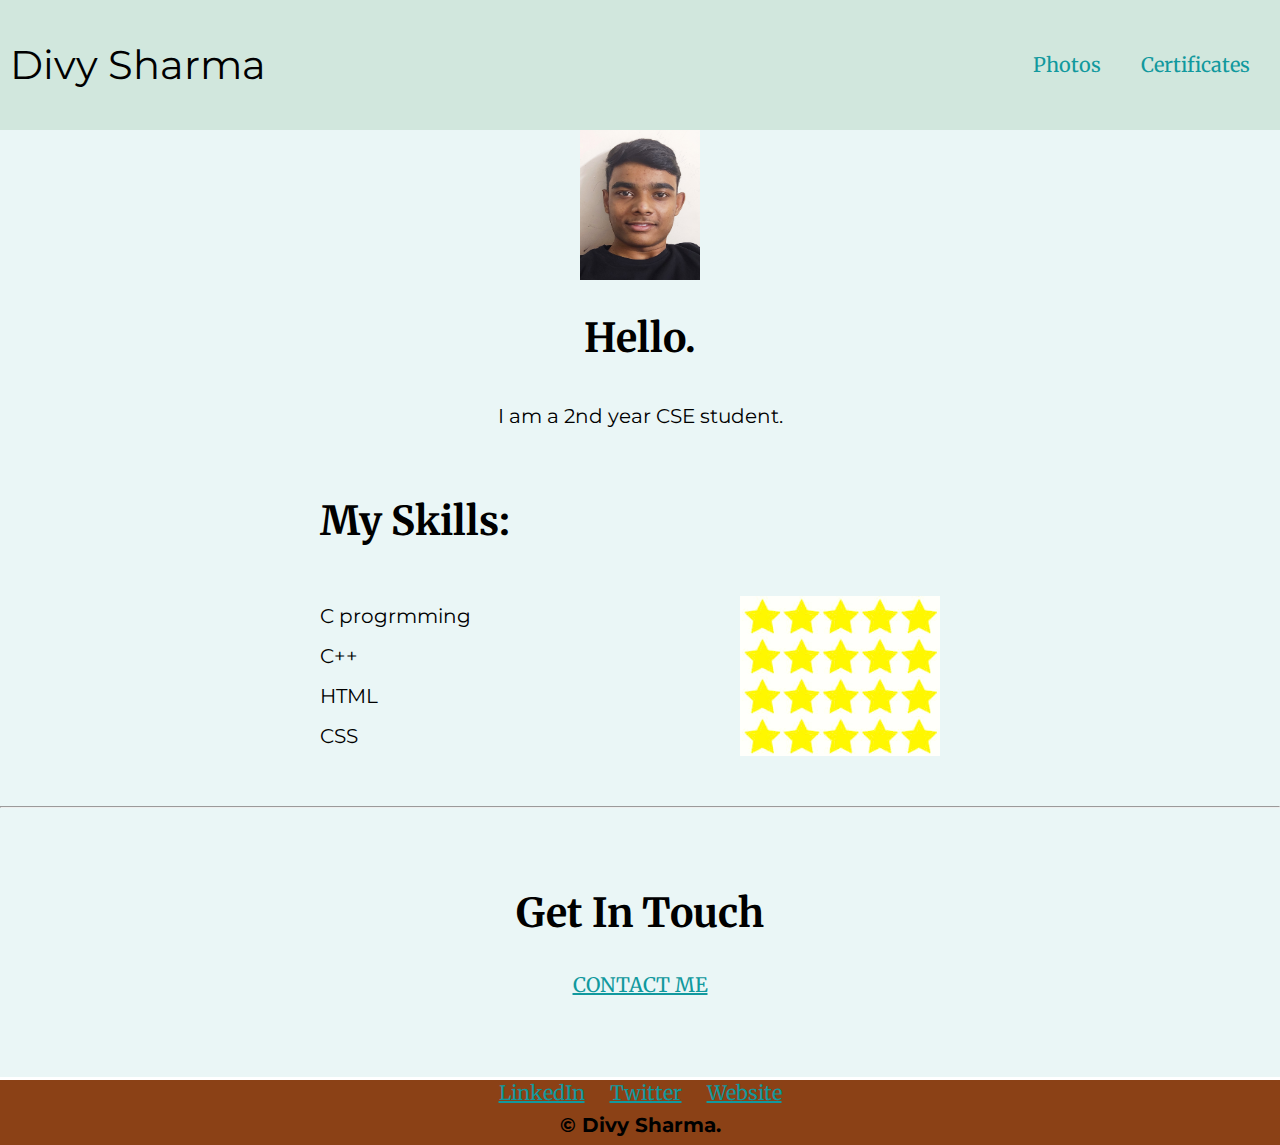
<file: index.html>
<html>
<head>
<title>My project</title>
<link rel="stylesheet" href="./mpcss.css">
<link rel="icon" href="./favicon.ico">
<link rel="preconnect" href="https://fonts.googleapis.com">
<link rel="preconnect" href="https://fonts.gstatic.com" crossorigin>
<link href="https://fonts.googleapis.com/css2?family=Merriweather:wght@300&family=Montserrat:wght@100&family=Sacramento&display=swap" rel="stylesheet">
<body>

<div class="title">
  <p>Divy Sharma</p>
  <a class="cert">Certificates</a>
  <a class="photos">Photos</a>
  
</div>



<div class="middle-container">
  <div class="profile">
    <img class="photo" src="./photo.jpg" >
    <h2>Hello.</h2>
    <p>I am a 2nd year CSE student.</p>
  </div>
  
  <div class="skills">
    <h2>My Skills:</h2>
    <div class="skill-row">
      <p><img class="img1" src="./download.jpg" >
      C progrmming</p>
      <p><img class="img1" src="./download.jpg" >
      C++</p>
      <p><img class="img1" src="./download.jpg" >
      HTML</p>
      <p><img class="img1" src="./download.jpg" >
      CSS</p>
    </div>
  </div>
  <hr>
  <div class="contact-me">
    <h2>Get In Touch</h2>
    <a class="btn" href="mailto:divysharma2508@gmail.com">CONTACT ME</a>
  </div>
</div>


<div class="bottom-container">
  <a class="footer-link" href="https://www.linkedin.com/">LinkedIn</a>
  <a class="footer-link" href="https://twitter.com/">Twitter</a>
  <a class="footer-link" href="https://www.appbrewery.co/">Website</a>
  <p><b>© Divy Sharma.</b></p>
</div>



</body>
</html>
</file>
<file: mpcss.css>
body {
  margin:0;
  text-align: center;
  font-family: 'Merriweather', serif;
  font-size: 20px;
}

.title {
  background-color: #d1e7dd;
  height: 130px;
  width: 100%;
  position:fixed;
  top: 0;
  bottom: 0;
  z-index: 1;
  
}

.title p {
  font-size: 40px;
  float: left;
  padding-top: 25px;
  margin-left: 10px;
}
.photos {
  float:right;
  margin-right: 20px;
  padding-top: 52px;
}

.cert {
  float:right;
  margin-right: 20px;
  text-align: center;
  padding-top: 52px;
}



.middle-container {
  background-color:#EAF6F6;
  position: absolute;
  top:80px;
  width: 100% ;
  margin:50px 0;
}

.skills h2 {
  width:50% ;
  margin:60px auto 50px auto;
  text-align: left;
}

.skill-row {
  width:50%;
  margin:50px auto 50px auto;
  text-align:left;
}

.img1 {
  float: right;
  margin-right: 20px;
  height:40px;
  width: auto;

}

.contact-me {
  margin: 80px auto 80px auto;

}

.bottom-container {
  background-color:rgb(139, 65, 22);
  width:100%;
  position: absolute;
  top:1080px;
}


h1 {
  margin:0;
  line-height: 2;
  font-family: 'Sacramento';
  color:black;

}

p {
  margin:0;
  font-size:20px;
  font-family: 'Montserrat', sans-serif;
  font-weight:normal;
  line-height: 2;
}



h2 {
  font-size: 2.5rem;
  color: black;
}

h3 {
  color: #11999E;
}

a {
  color:#11999E;
  padding: 10px;
}

.photo {
  height:150px;
  width:120px;
}
</file>
